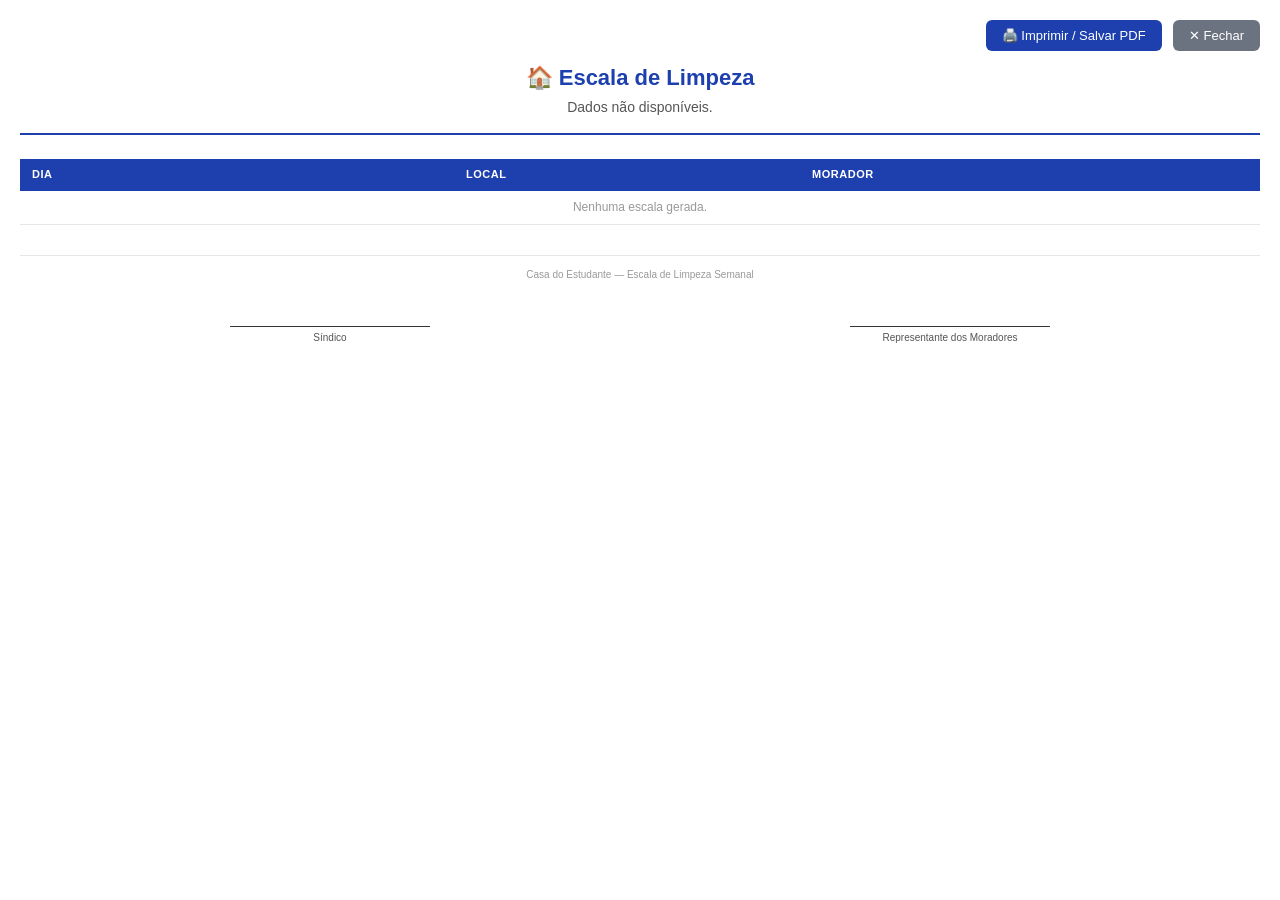
<file: escala-impressao.html>
<!DOCTYPE html>
<html lang="pt-BR">
<head>
  <meta charset="UTF-8">
  <meta name="viewport" content="width=device-width, initial-scale=1.0">
  <title>Escala de Limpeza — Impressão</title>
  <style>
    /* ============================================================
       RESET & BASE
       ============================================================ */
    * { box-sizing: border-box; margin: 0; padding: 0; }

    body {
      font-family: 'Inter', -apple-system, BlinkMacSystemFont, 'Segoe UI', sans-serif;
      background: #fff;
      color: #111;
      font-size: 12px;
      line-height: 1.4;
      padding: 20px;
    }

    /* ============================================================
       HEADER
       ============================================================ */
    .print-header {
      text-align: center;
      margin-bottom: 24px;
      padding-bottom: 16px;
      border-bottom: 2px solid #1e40af;
    }

    .print-header h1 {
      font-size: 22px;
      font-weight: 700;
      color: #1e40af;
      margin-bottom: 4px;
    }

    .print-header .periodo {
      font-size: 14px;
      color: #555;
      font-weight: 500;
    }

    /* ============================================================
       TABELA PRINCIPAL
       ============================================================ */
    .escala-table {
      width: 100%;
      border-collapse: collapse;
      margin-bottom: 20px;
    }

    .escala-table thead th {
      background: #1e40af;
      color: #fff;
      padding: 8px 12px;
      text-align: left;
      font-weight: 600;
      font-size: 11px;
      text-transform: uppercase;
      letter-spacing: 0.5px;
    }

    .escala-table thead th:first-child {
      width: 35%;
    }

    .escala-table tbody tr {
      border-bottom: 1px solid #e5e7eb;
    }

    .escala-table tbody tr:nth-child(even) {
      background: #f9fafb;
    }

    .escala-table tbody td {
      padding: 8px 12px;
      font-size: 12px;
    }

    .escala-table tbody td:first-child {
      font-weight: 500;
    }

    .dia-header td {
      background: #dbeafe !important;
      font-weight: 700 !important;
      font-size: 13px !important;
      padding: 6px 12px !important;
      border-bottom: 1px solid #93c5fd !important;
    }

    .emoji-icon {
      margin-right: 4px;
    }

    /* ============================================================
       RODAPÉ
       ============================================================ */
    .print-footer {
      margin-top: 30px;
      padding-top: 12px;
      border-top: 1px solid #e5e7eb;
      text-align: center;
      font-size: 10px;
      color: #999;
    }

    .print-footer .assinatura {
      margin-top: 40px;
      display: flex;
      justify-content: space-around;
    }

    .print-footer .assinatura div {
      width: 200px;
      text-align: center;
    }

    .print-footer .assinatura .linha {
      border-top: 1px solid #333;
      margin-top: 4px;
      padding-top: 4px;
      font-size: 10px;
      color: #555;
    }

    /* ============================================================
       INDISPONIBILIDADES
       ============================================================ */
    .indisp-section {
      margin-top: 20px;
      padding: 12px;
      background: #fef3c7;
      border-radius: 6px;
      border-left: 3px solid #f59e0b;
    }

    .indisp-section h3 {
      font-size: 12px;
      font-weight: 600;
      color: #92400e;
      margin-bottom: 6px;
    }

    .indisp-section ul {
      list-style: none;
      padding: 0;
    }

    .indisp-section li {
      font-size: 11px;
      color: #78350f;
      padding: 2px 0;
    }

    .indisp-section li::before {
      content: '⚠️ ';
    }

    /* ============================================================
       IMPRESSÃO
       ============================================================ */
    @media print {
      body {
        padding: 0;
        font-size: 11px;
      }

      .no-print {
        display: none !important;
      }

      .print-header h1 {
        font-size: 20px;
        color: #000 !important;
        -webkit-print-color-adjust: exact;
        print-color-adjust: exact;
      }

      .escala-table thead th {
        background: #1e40af !important;
        color: #fff !important;
        -webkit-print-color-adjust: exact;
        print-color-adjust: exact;
      }

      .dia-header td {
        background: #dbeafe !important;
        -webkit-print-color-adjust: exact;
        print-color-adjust: exact;
      }

      .indisp-section {
        background: #fef3c7 !important;
        -webkit-print-color-adjust: exact;
        print-color-adjust: exact;
      }

      @page {
        size: A4;
        margin: 15mm;
      }
    }
  </style>
</head>
<body>
  <!-- Botão de fechar/imprimir (não aparece na impressão) -->
  <div class="no-print" style="text-align:right; margin-bottom:12px;">
    <button onclick="window.print()" style="padding:8px 16px; background:#1e40af; color:#fff; border:none; border-radius:6px; cursor:pointer; font-size:13px;">
      🖨️ Imprimir / Salvar PDF
    </button>
    <button onclick="window.close()" style="padding:8px 16px; background:#6b7280; color:#fff; border:none; border-radius:6px; cursor:pointer; font-size:13px; margin-left:8px;">
      ✕ Fechar
    </button>
  </div>

  <!-- Cabeçalho -->
  <div class="print-header">
    <h1>🏠 Escala de Limpeza</h1>
    <p class="periodo" id="periodo">Carregando...</p>
  </div>

  <!-- Tabela da escala -->
  <table class="escala-table" id="tabela-escala">
    <thead>
      <tr>
        <th>Dia</th>
        <th>Local</th>
        <th>Morador</th>
      </tr>
    </thead>
    <tbody id="corpo-tabela">
      <tr><td colspan="3" style="text-align:center; color:#999;">Nenhuma escala gerada.</td></tr>
    </tbody>
  </table>

  <!-- Indisponibilidades -->
  <div class="indisp-section" id="secao-indisp" style="display:none;">
    <h3>⚠️ Indisponibilidades da semana</h3>
    <ul id="lista-indisp"></ul>
  </div>

  <!-- Rodapé -->
  <div class="print-footer">
    <p>Casa do Estudante — Escala de Limpeza Semanal</p>
    <div class="assinatura">
      <div><div class="linha">Síndico</div></div>
      <div><div class="linha">Representante dos Moradores</div></div>
    </div>
  </div>

  <script>
    // Recebe dados via URL params ou localStorage
    function carregarDados() {
      // Tenta pegar do localStorage (setado pelo admin)
      const dados = localStorage.getItem('escala_print_data');
      if (!dados) {
        document.getElementById('periodo').textContent = 'Dados não disponíveis.';
        return;
      }

      const data = JSON.parse(dados);
      localStorage.removeItem('escala_print_data'); // limpa após uso

      // Período
      document.getElementById('periodo').textContent =
        `${data.periodo.inicio} a ${data.periodo.fim}`;

      // Tabela
      const tbody = document.getElementById('corpo-tabela');
      tbody.innerHTML = '';

      let ultimoDia = '';
      data.escala.forEach(row => {
        const emoji = row.emoji || '▪️';
        const nomeDia = row.dia;

        // Linha de separação de dia
        if (nomeDia !== ultimoDia) {
          ultimoDia = nomeDia;
          const trDia = document.createElement('tr');
          trDia.className = 'dia-header';
          trDia.innerHTML = `<td colspan="3">${nomeDia}</td>`;
          tbody.appendChild(trDia);
        }

        const tr = document.createElement('tr');
        tr.innerHTML = `
          <td></td>
          <td><span class="emoji-icon">${emoji}</span>${row.local}</td>
          <td>${row.morador}</td>
        `;
        tbody.appendChild(tr);
      });

      // Indisponibilidades
      if (data.indisponibilidades && data.indisponibilidades.length > 0) {
        const secao = document.getElementById('secao-indisp');
        const lista = document.getElementById('lista-indisp');
        secao.style.display = 'block';
        lista.innerHTML = '';
        data.indisponibilidades.forEach(ind => {
          const li = document.createElement('li');
          li.textContent = `${ind.dia}: ${ind.morador}`;
          lista.appendChild(li);
        });
      }
    }

    carregarDados();
  </script>
</body>
</html>
</file>
